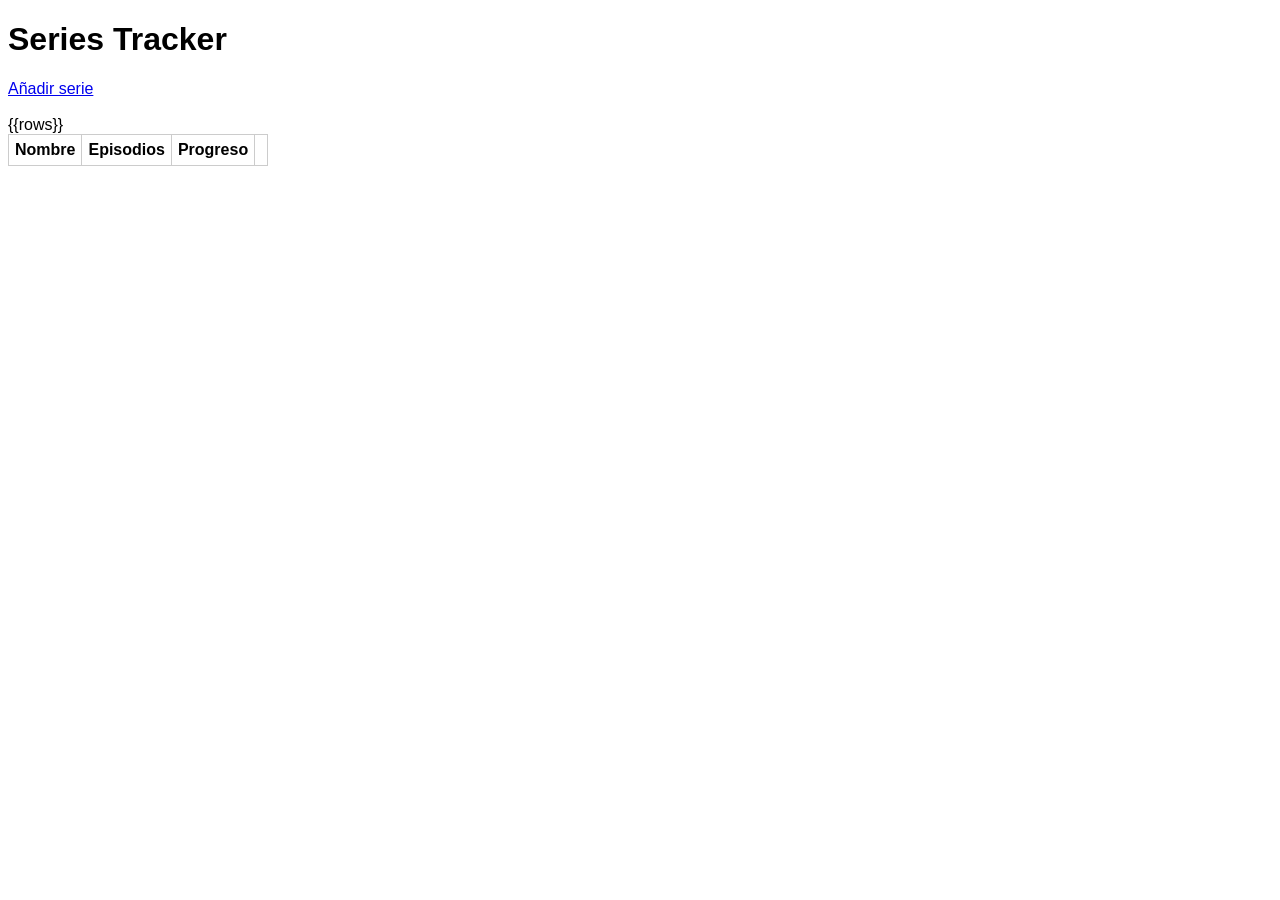
<file: templates/index.html>
<!DOCTYPE html>
<html>
<head>
    <link rel="stylesheet" href="/static/style.css">
    <script src="/static/app.js"></script>
    <meta charset="utf-8" />
</head>

<body>

<h1>Series Tracker</h1>
<a href="/create">Añadir serie</a>
<br><br>
<table>
<tr>
<th>Nombre</th>
<th>Episodios</th>
<th>Progreso</th>
<th></th>
</tr>

{{rows}}

</table>

</body>
</html>
</file>
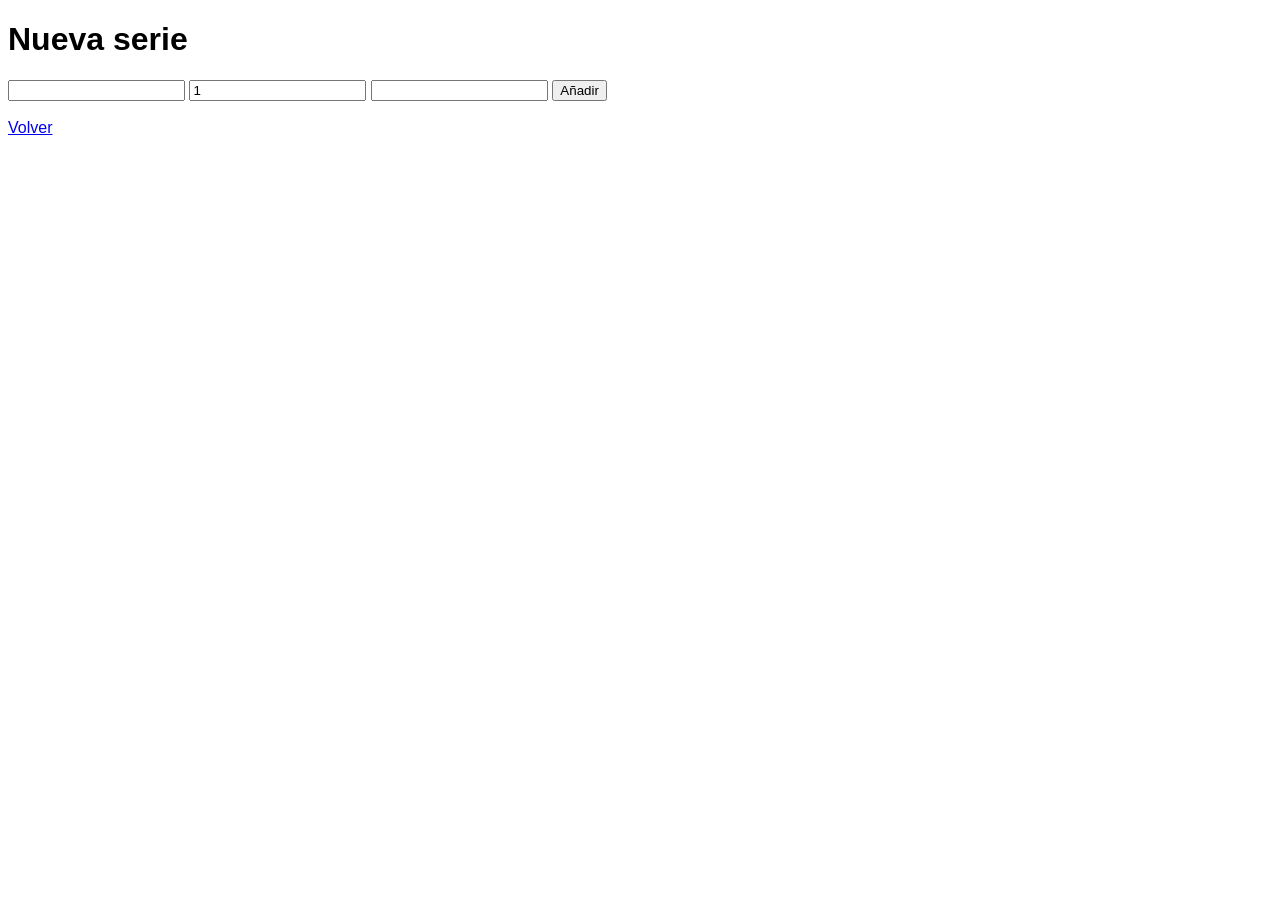
<file: templates/create.html>
<!DOCTYPE html>
<html>
<head>
    <meta charset="UTF-8">
    <title>Nueva serie</title>
    <link rel="stylesheet" href="/static/style.css">
</head>
<body>

<h1>Nueva serie</h1>

<form method="POST" action="/create">
    <input type="text" name="series_name" required>
    <input type="number" name="current_episode" value="1" min="1" required>
    <input type="number" name="total_episodes" min="1" required>
    <button type="submit">Añadir</button>
</form>
<br>
<a href="/">Volver</a>

</body>
</html>
</file>
<file: static/style.css>
body{
    font-family: Arial;
}

table{
    border-collapse: collapse;
}

td,th{
    border:1px solid #ccc;
    padding:6px;
}

progress{
    width:120px;
    height:16px;
}

.completed{
    color:rgb(27, 169, 197);
    font-weight:bold;
}
</file>
